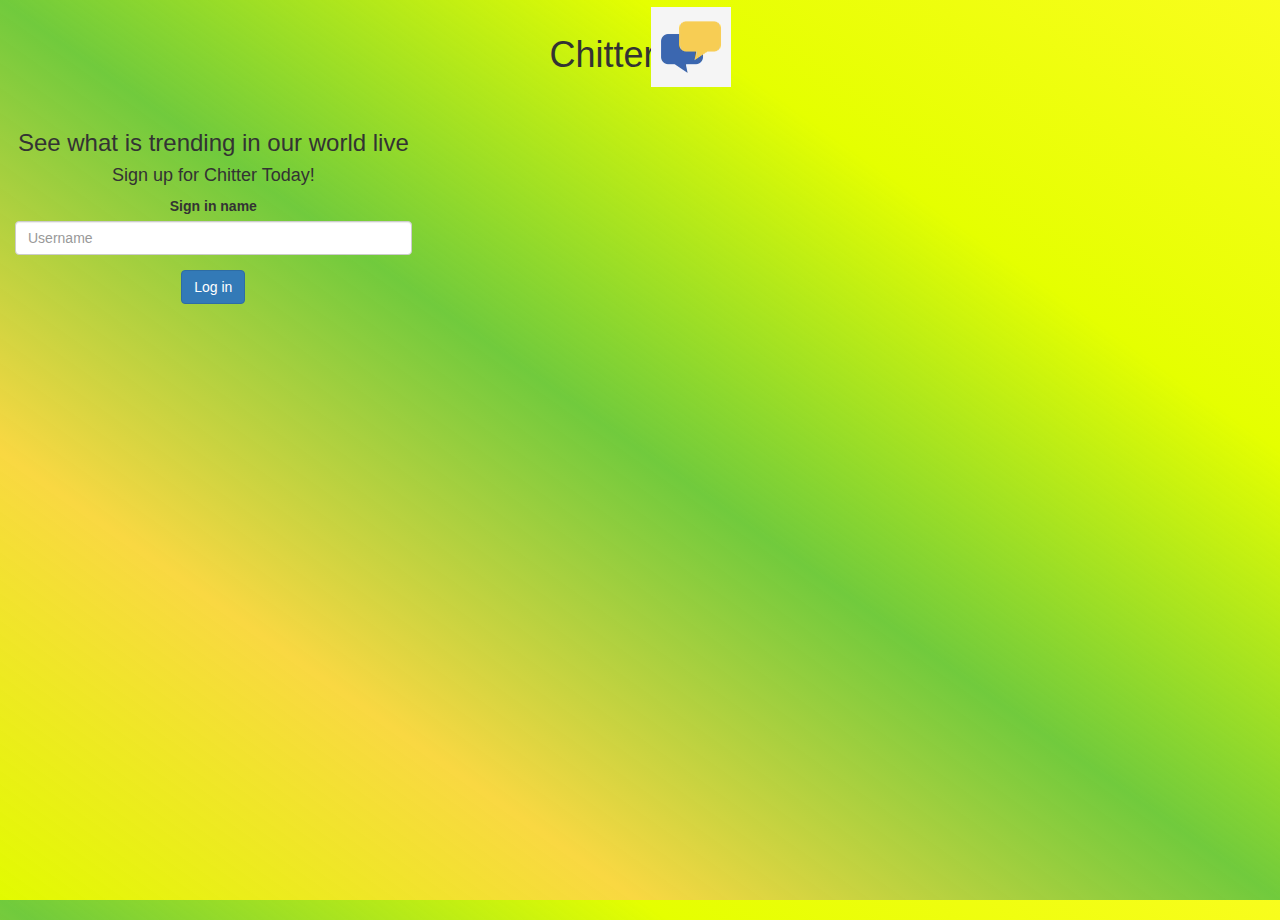
<file: index.html>
<html> 
<head> 
    <title> Chitter </title>
    <link rel = "stylesheet" type="text/css" href="style.css">
    <script src="Chitter.js"> </script>
    <link href="https://fonts.googleapis.com/css?family=Yeon+Sung&display=swap" rel="stylesheet"><meta name="viewport" content="width=device-width, initial-scale=1">

<link rel="stylesheet" href="https://maxcdn.bootstrapcdn.com/bootstrap/3.4.0/css/bootstrap.min.css">
<script src="https://ajax.googleapis.com/ajax/libs/jquery/3.4.1/jquery.min.js"></script>
<script src="https://maxcdn.bootstrapcdn.com/bootstrap/3.4.0/js/bootstrap.min.js"></script>

</head>

<body> 
    
     

    <center>
        <h1 class="header">	   	
        Chitter
        <sup> <img src="Kwwiter-Chat-Icon.jpeg"> </sup>
    </h1>
        <div class="col-lg-4 col-md-6 col-sm-6 col-xs-11 login_div">
            <h3 >See what is trending in our world live</h3>
            <h4 >Sign up for Chitter Today! </h4>
            <div class="form-group">
              <label>Sign in name</label>
              <input type="text" class="form-control" id="userInput" placeholder="Username"> 
            </div>
            <button id="login_button" class="btn btn-primary" onclick="signin()">Log in</button>
            <br><br>
        </div>
    </center>
</body>




</html>
</file>
<file: style.css>
html, body
{
  height: 100%;
  margin: 0;
}

body
{
background-image: linear-gradient(to right top, #e2fb00, #f8d226de, #4dbd0ccc, #e5ff00, #f9fd1d);
}


.header img
{
	width: 80px;margin-left: -15px;
}




#output
{
	padding: 10px; width:80%;background: rgba(255,255,255,0.8);border-radius: 15px;
}


.input_div_message_page button
{
	margin-top: 15px;
	width: 50%; 
}
</file>
